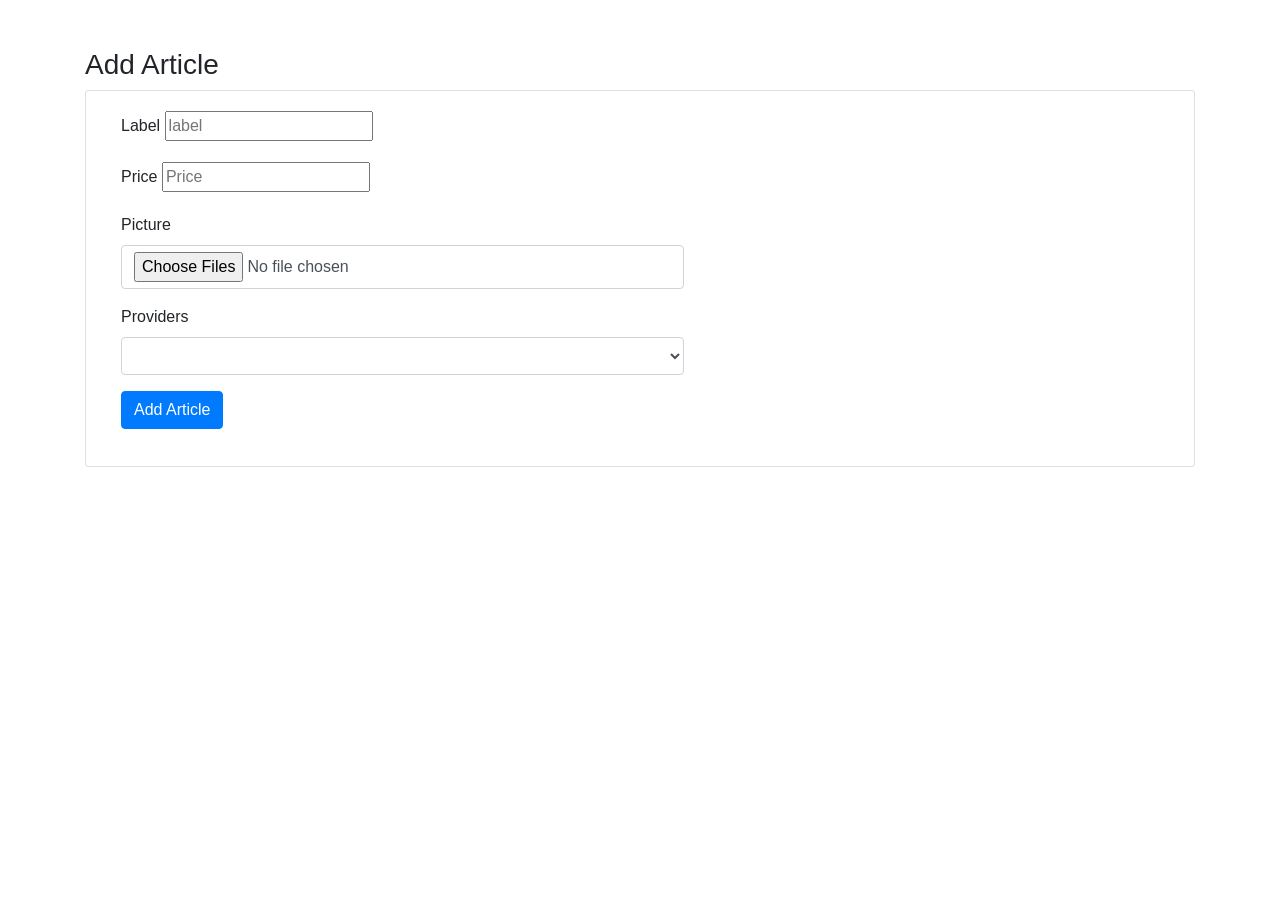
<file: src/main/resources/templates/article/addArticle.html>
<!DOCTYPE html>
<html xmlns:th="http://www.thymeleaf.org">
<head>
<meta charset="utf-8">
<meta http-equiv="x-ua-compatible" content="ie=edge">
<title>Add Article</title>
<meta name="viewport" content="width=device-width, initial-scale=1">
<link rel="stylesheet"
	href="https://stackpath.bootstrapcdn.com/bootstrap/4.1.3/css/bootstrap.min.css"
	integrity="sha384-
MCw98/SFnGE8fJT3GXwEOngsV7Zt27NXFoaoApmYm81iuXoPkFOJwJ8ERdknLPMO"
	crossorigin="anonymous">
<link rel="stylesheet"
	href="https://use.fontawesome.com/releases/v5.4.1/css/all.css"
	integrity="sha384-
5sAR7xN1Nv6T6+dT2mhtzEpVJvfS3NScPQTrOxhwjIuvcA67KV2R5Jz6kr4abQsz"
	crossorigin="anonymous">
<!-- <link rel="stylesheet" href="../css/shards.min.css"> -->
</head>
<body>
	<div class="container my-5">
		<h3>Add Article</h3>
		<div class="card">
			<div class="card-body">
				<div class="col-md-10">
					<form action="#" th:action="@{/article/add}"
th:object="${article}" method="post" enctype="multipart/form-data">
						<div class="row">

							<div class="form-group col-md-8">
								<label for="label" class="col-formlabel">Label</label> <input
									type="text" th:field="*{label}" class="formcontrol" id="label"
									placeholder="label" /> <span
									th:if="${#fields.hasErrors('label')}" th:errors="*{label}"
									class="textdanger"></span>
							</div>
							<div class="form-group col-md-8">
								<label for="price" class="col-formlabel">Price</label> <input
									type="text" th:field="*{price}" class="formcontrol" id="price"
									placeholder="Price" /> <span
									th:if="${#fields.hasErrors('price')}" th:errors="*{price}"
									class="textdanger"></span>

							</div>
							

							<div class="form-group col-md-8">
								<label for="price" class="col-formlabel">Picture</label> <input class="form-control" type="file" name="files" multiple>
							</div>

							<div class="form-group col-md-8">
								<label for="provider" class="col-formlabel">Providers</label> <select
									name="providerId" class="form-control">
									<option th:each="pr: ${providers}" th:value="${pr.id}"
										th:text="${pr.name}" />
								</select>
							</div>
							<div class="col-md-6">
								<input type="submit" class="btn btn-primary" value="Add Article" />
							</div>
							<div class="form-group col-md-8"></div>
						</div>
					</form>
				</div>
			</div>
		</div>
	</div>
</body>
</html>
</file>
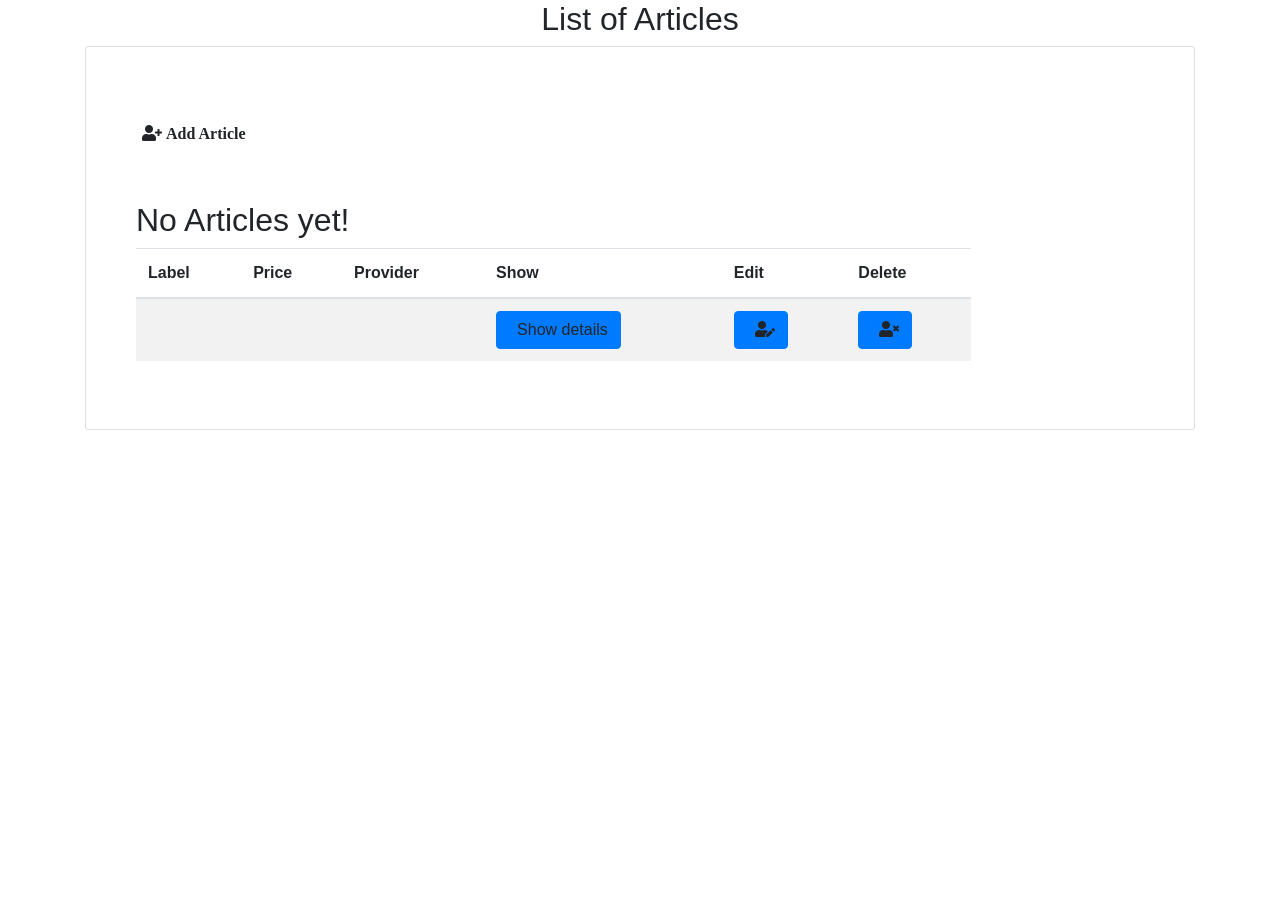
<file: src/main/resources/templates/article/listArticles.html>
<!DOCTYPE html>
<html xmlns:th="http://www.thymeleaf.org">
<head>
<meta charset="utf-8">
<meta http-equiv="x-ua-compatible" content="ie=edge">
<title>Articles</title>
<meta name="viewport" content="width=device-width, initial-scale=1">
<link rel="stylesheet"
	href="https://stackpath.bootstrapcdn.com/bootstrap/4.1.3/css/bootstrap.min.css"
	integrity="sha384-
MCw98/SFnGE8fJT3GXwEOngsV7Zt27NXFoaoApmYm81iuXoPkFOJwJ8ERdknLPMO"
	crossorigin="anonymous">
<link rel="stylesheet"
	href="https://use.fontawesome.com/releases/v5.4.1/css/all.css"
	integrity="sha384-
5sAR7xN1Nv6T6+dT2mhtzEpVJvfS3NScPQTrOxhwjIuvcA67KV2R5Jz6kr4abQsz"
	crossorigin="anonymous">
<!-- <link rel="stylesheet" href="../css/shards.min.css"> -->
</head>
<body>
	<h2 align="center">List of Articles</h2>
	<div class="container my-2">
		<div class="card">
			<div class="card-body">
				<div th:switch="${articles}" class="container my-5">
					<p class="my-5">
						<a th:href="@{'/article/add/'}" class="btn btnprimary"><i
							class="fas fa-user-plus ml-2"> Add Article</i></a>
					</p>
					<div class="col-md-10">
						<h2 th:case="null">No Articles yet!</h2>
						<div th:case="*">
							<table class="table table-striped table-responsivemd">
								<thead>
									<tr>
										<th>Label</th>
										<th>Price</th>
										<th>Provider</th>
										<th>Show</th>
										<th>Edit</th>
										<th>Delete</th>
									</tr>
								</thead>
								<tbody>
									<tr th:each="article : ${articles}">
										<td th:text="${article.label}"></td>
										<td th:text="${article.price}"></td>
										<td th:text="${article.provider.name}"></td>
										<td><a th:href="@{/article/show/{id}(id=${article.id})}"
											class="btn btn-primary"><i class="fas fa-user-show ml-2"></i>Show
												details</a></td>
										<td><a th:href="@{/article/edit/{id}(id=${article.id})}"
											class="btn btn-primary"><i class="fas fa-user-edit ml-2"></i></a></td>
										<td><a
											th:href="@{/article/delete/{id}(id=${article.id})}"
											class="btn btn-primary"><i class="fas fa-user-times ml-2"></i></a></td>
									</tr>
								</tbody>
							</table>
						</div>
					</div>
				</div>
			</div>
		</div>
	</div>
</body>
</html>
</file>
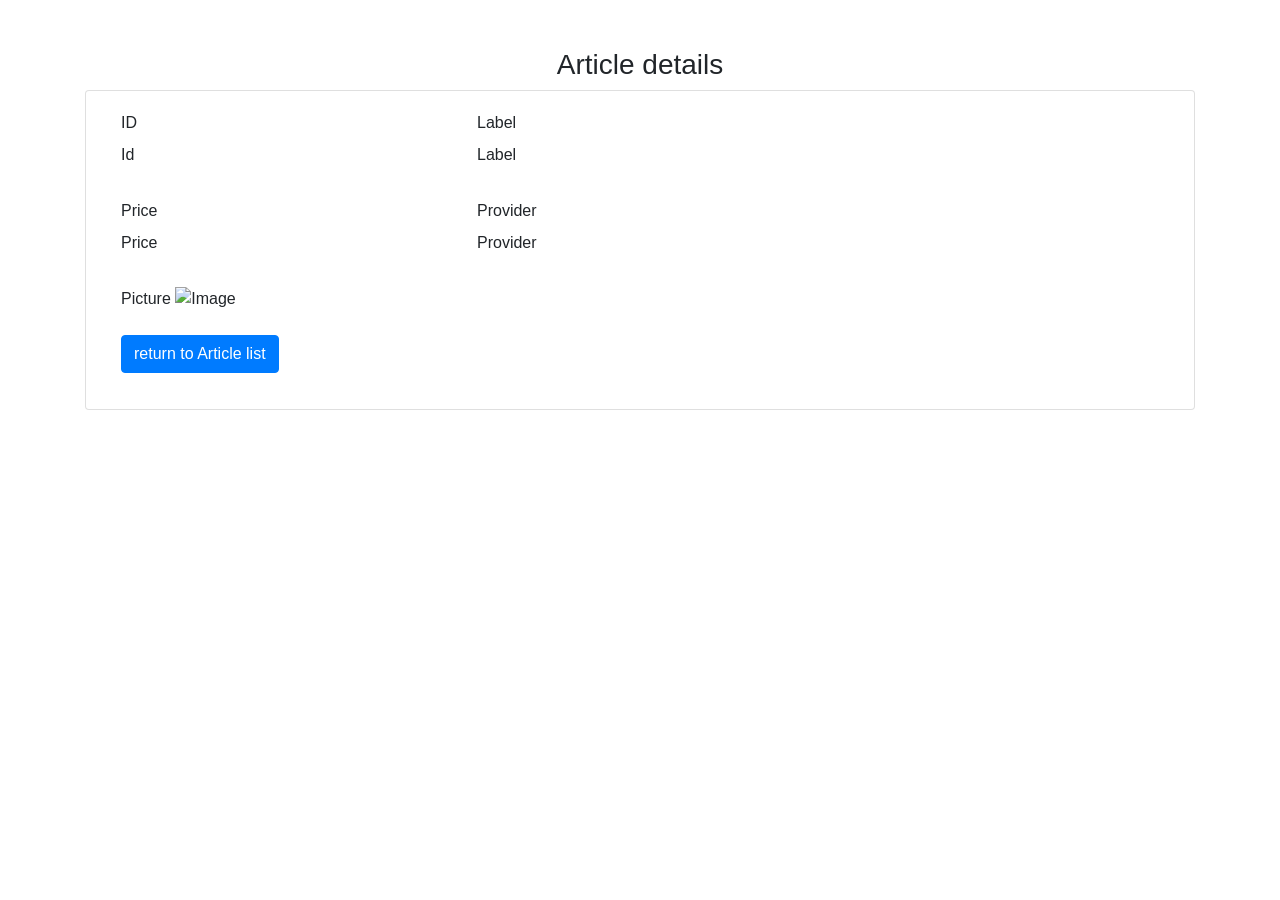
<file: src/main/resources/templates/article/showArticle.html>
<!DOCTYPE html>
<html xmlns:th="http://www.thymeleaf.org">
<head>
 <meta charset="utf-8">
 <meta http-equiv="x-ua-compatible" content="ie=edge">
 <title>Show Article</title>
 <meta name="viewport" content="width=device-width, initial-scale=1">
 <link rel="stylesheet"
href="https://stackpath.bootstrapcdn.com/bootstrap/4.1.3/css/bootstrap.min.css"
integrity="sha384-
MCw98/SFnGE8fJT3GXwEOngsV7Zt27NXFoaoApmYm81iuXoPkFOJwJ8ERdknLPMO"
crossorigin="anonymous">
 <link rel="stylesheet"
href="https://use.fontawesome.com/releases/v5.4.1/css/all.css"integrity="sha384-
5sAR7xN1Nv6T6+dT2mhtzEpVJvfS3NScPQTrOxhwjIuvcA67KV2R5Jz6kr4abQsz"
crossorigin="anonymous">
</head>
<body>
 <div class="container my-5">
 <h3 align="center">Article details</h3>
 <div class="card">
 <div class="card-body">
 <div class="col-md-8">
 <form action="#" method="">
 <div class="row">
 <div class="form-group col-md-6">
 <label for="label" class="col-formlabel">ID</label>
 <p th:text="${article.id}">Id</p>
 </div>

<div class="form-group col-md-6">
 <label for="label" class="col-formlabel">Label</label>
 <p th:text="${article.label}">Label</p>
 </div>
<div class="form-group col-md-6">
 <label for="label" class="col-formlabel">Price</label>
 <p th:text="${article.price}">Price</p>
 </div>
<div class="form-group col-md-6">
 <label for="label" class="col-formlabel">Provider</label>
 <p
th:text="${article.provider.name}">Provider</p>
 </div>
 <div class="form-group col-md-6">
 <label for="label" class="col-formlabel">Picture</label>
 <img alt="Image" th:src="@{'/uploads/'+
${article.picture}}" width="250" height="250"/>
 </div>

<div class="form-group col-md-8">
 <a th:href="@{/article/list}"> <input
type="button" class="btn btn-primary" value="return to Article list"></a>

 </div>
 </div>
 </form>
 </div>
 </div>
 </div>
 </div>
</body>
</html>
</file>
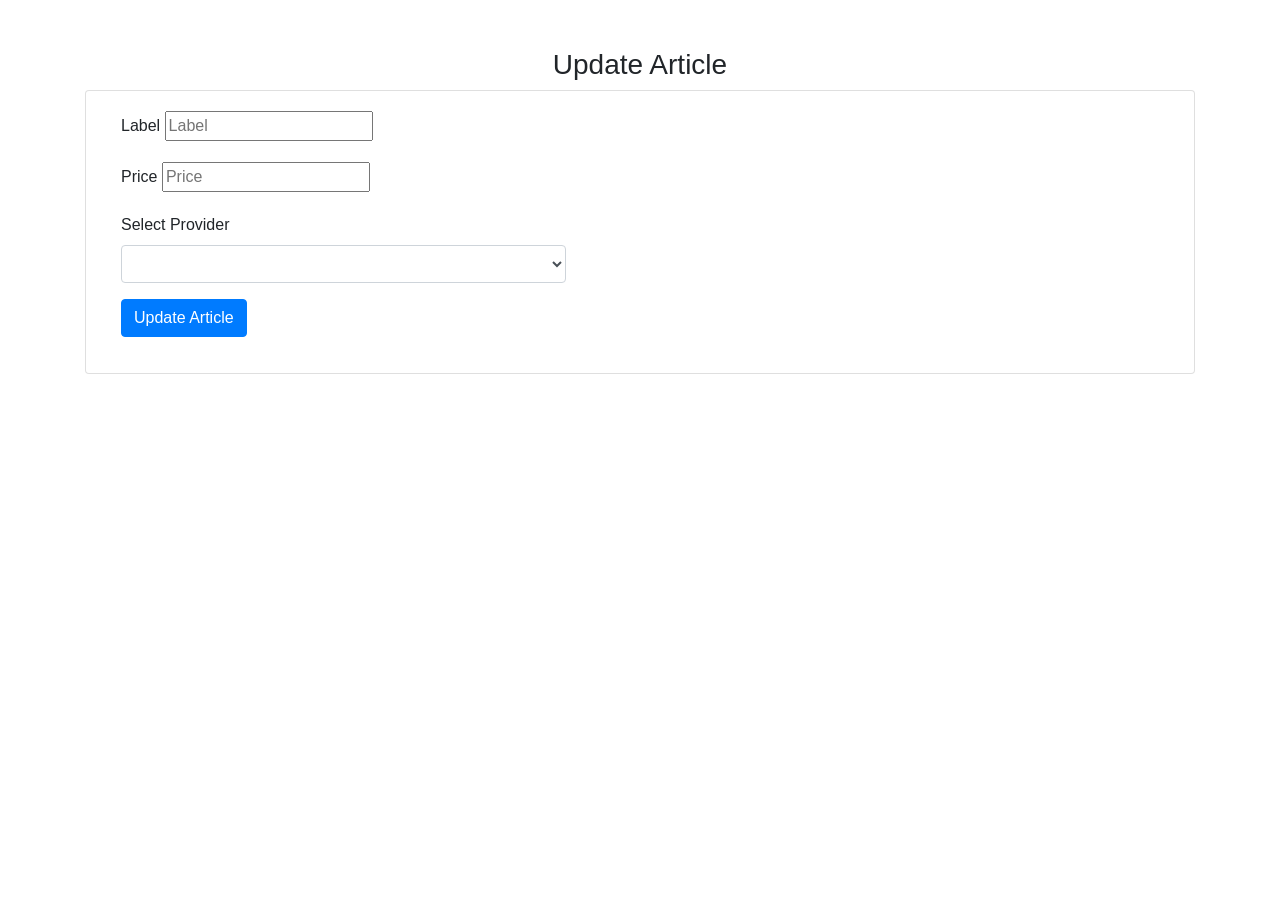
<file: src/main/resources/templates/article/updateArticle.html>
<!DOCTYPE html>
<html xmlns:th="http://www.thymeleaf.org">
<head>
<meta charset="utf-8">
<meta http-equiv="x-ua-compatible" content="ie=edge">
<title>Update Article</title>
<meta name="viewport" content="width=device-width, initial-scale=1">
<link rel="stylesheet"
	href="https://stackpath.bootstrapcdn.com/bootstrap/4.1.3/css/bootstrap.min.css"
	integrity="sha384-
MCw98/SFnGE8fJT3GXwEOngsV7Zt27NXFoaoApmYm81iuXoPkFOJwJ8ERdknLPMO"
	crossorigin="anonymous">
<link rel="stylesheet"
	href="https://use.fontawesome.com/releases/v5.4.1/css/all.css"
	integrity="sha384-
5sAR7xN1Nv6T6+dT2mhtzEpVJvfS3NScPQTrOxhwjIuvcA67KV2R5Jz6kr4abQsz"
	crossorigin="anonymous">
</head>
<body>
	<div class="container my-5">
		<h3 align="center">Update Article</h3>
		<div class="card">
			<div class="card-body">
				<div class="col-md-8">
					<form action="#"
						th:action="@{/article/edit/{id}(id=${article.id})}"
						th:object="${article}" method="post">
						<div class="row">
							<div class="form-group col-md-6">
								<label for="label" class="col-formlabel">Label</label> <input
									type="text" th:field="*{label}" class="formcontrol" id="label"
									placeholder="Label" /> <span
									th:if="${#fields.hasErrors('label')}" th:errors="*{label}"
									class="textdanger"></span>
							</div>
							<div class="form-group col-md-8">
								<label for="price" class="col-formlabel">Price</label> <input
									type="text" th:field="*{price}" class="formcontrol" id="price"
									placeholder="Price" /> <span
									th:if="${#fields.hasErrors('price')}" th:errors="*{price}"
									class="textdanger"></span>
							</div>
							<div class="form-group col-md-8">
								<label for="provider" class="col-formlabel">Select
									Provider</label> <select name="providerId" class="form-control">
									<option th:each="pr: ${providers}" th:value="${pr.id}"
										th:text="${pr.name}"
										th:selected="(${pr.id} ==${idProvider})" />
								</select>
							</div>
							<div class="form-group col-md-8">
								<input type="submit" class="btn btn-primary"
									value="Update Article">
							</div>
						</div>
					</form>
				</div>
			</div>
		</div>
	</div>
</body>
</html>
</file>
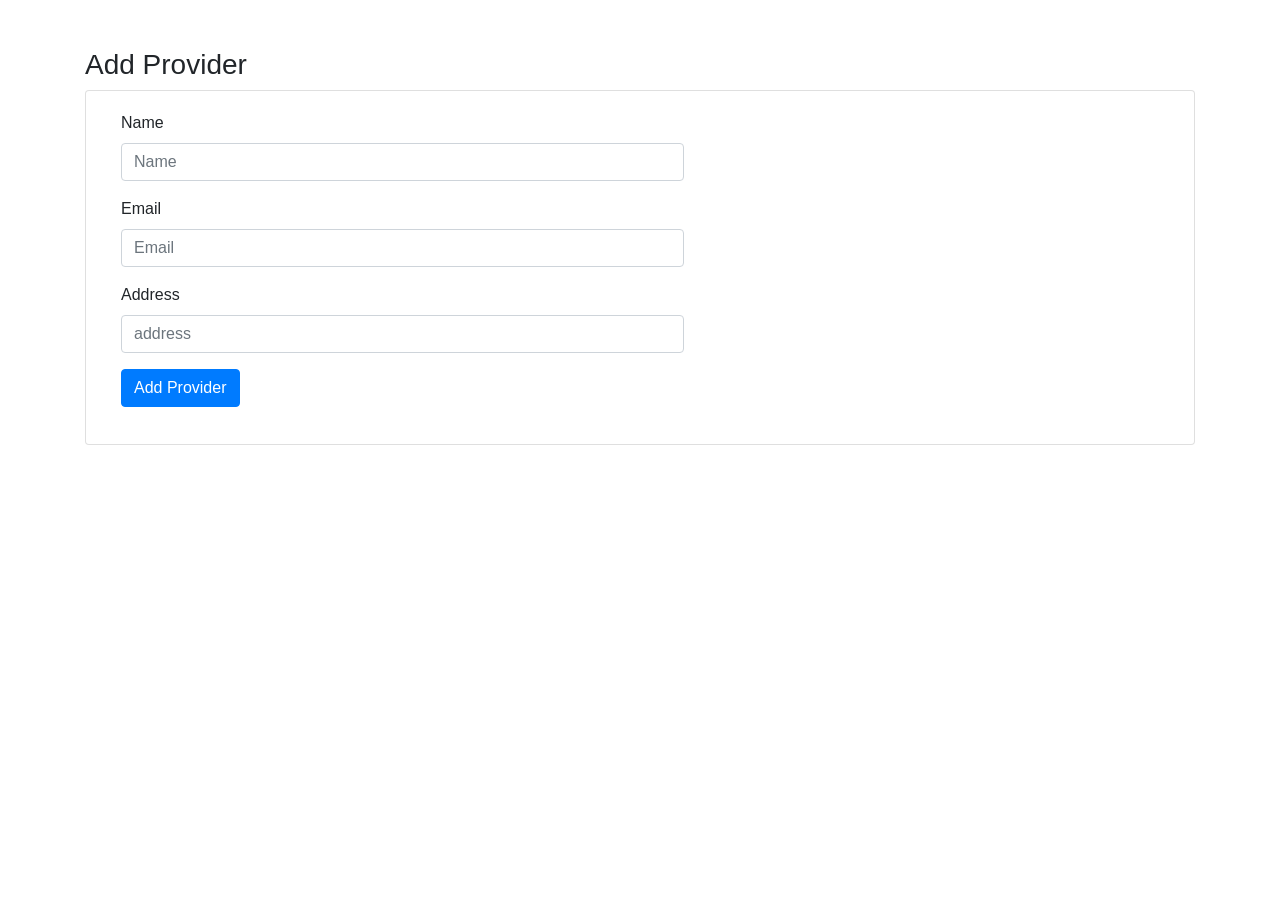
<file: src/main/resources/templates/provider/addProvider.html>
<!DOCTYPE html>
<html xmlns:th="http://www.thymeleaf.org">
<head>
<meta charset="utf-8">
<meta http-equiv="x-ua-compatible" content="ie=edge">
<title>Add Provider</title>
<meta name="viewport" content="width=device-width, initial-scale=1">
<link rel="stylesheet"
	href="https://stackpath.bootstrapcdn.com/bootstrap/4.1.3/css/bootstrap.min.css"
	integrity="sha384-
MCw98/SFnGE8fJT3GXwEOngsV7Zt27NXFoaoApmYm81iuXoPkFOJwJ8ERdknLPMO"
	crossorigin="anonymous">
<link rel="stylesheet"
	href="https://use.fontawesome.com/releases/v5.4.1/css/all.css"
	integrity="sha384-
5sAR7xN1Nv6T6+dT2mhtzEpVJvfS3NScPQTrOxhwjIuvcA67KV2R5Jz6kr4abQsz"
	crossorigin="anonymous">
<!-- <link rel="stylesheet" href="../css/shards.min.css"> -->
</head>
<body>
	<div class="container my-5">
		<h3>Add Provider</h3>
		<div class="card">
			<div class="card-body">
				<div class="col-md-10">
					<form action="#" th:action="@{/provider/add}"
						th:object="${provider}" method="post">
						<div class="row">
							<div class="form-group col-md-8">
								<label for="name" class="col-formlabel">Name</label>
								 <input type="text" th:field="*{name}" class="form-control" id="name"
									placeholder="Name"> 
								<span th:if="${#fields.hasErrors('name')}" th:errors="*{name}"
									class="text-danger"></span>
							</div>
							<div class="form-group col-md-8">
								<label for="email" class="col-formlabel">Email</label> <input
									type="text" th:field="*{email}" class="form-control" id="email"
									placeholder="Email"> <span
									th:if="${#fields.hasErrors('email')}" th:errors="*{email}"
									class="textdanger"></span>
							</div>
							<div class="form-group col-md-8">
								<label for="address" class="col-formlabel">Address</label> <input
									type="text" th:field="*{address}" class="form-control"
									id="address" placeholder="address"> <span
									th:if="${#fields.hasErrors('address')}" th:errors="*{address}"
									class="textdanger"></span>
							</div>
							<div class="col-md-6">
								<input type="submit" class="btn btn-primary"
									value="Add Provider">
							</div>
							<div class="form-group col-md-8"></div>
						</div>
					</form>
				</div>
			</div>
		</div>
	</div>
</body>
</html>
</file>
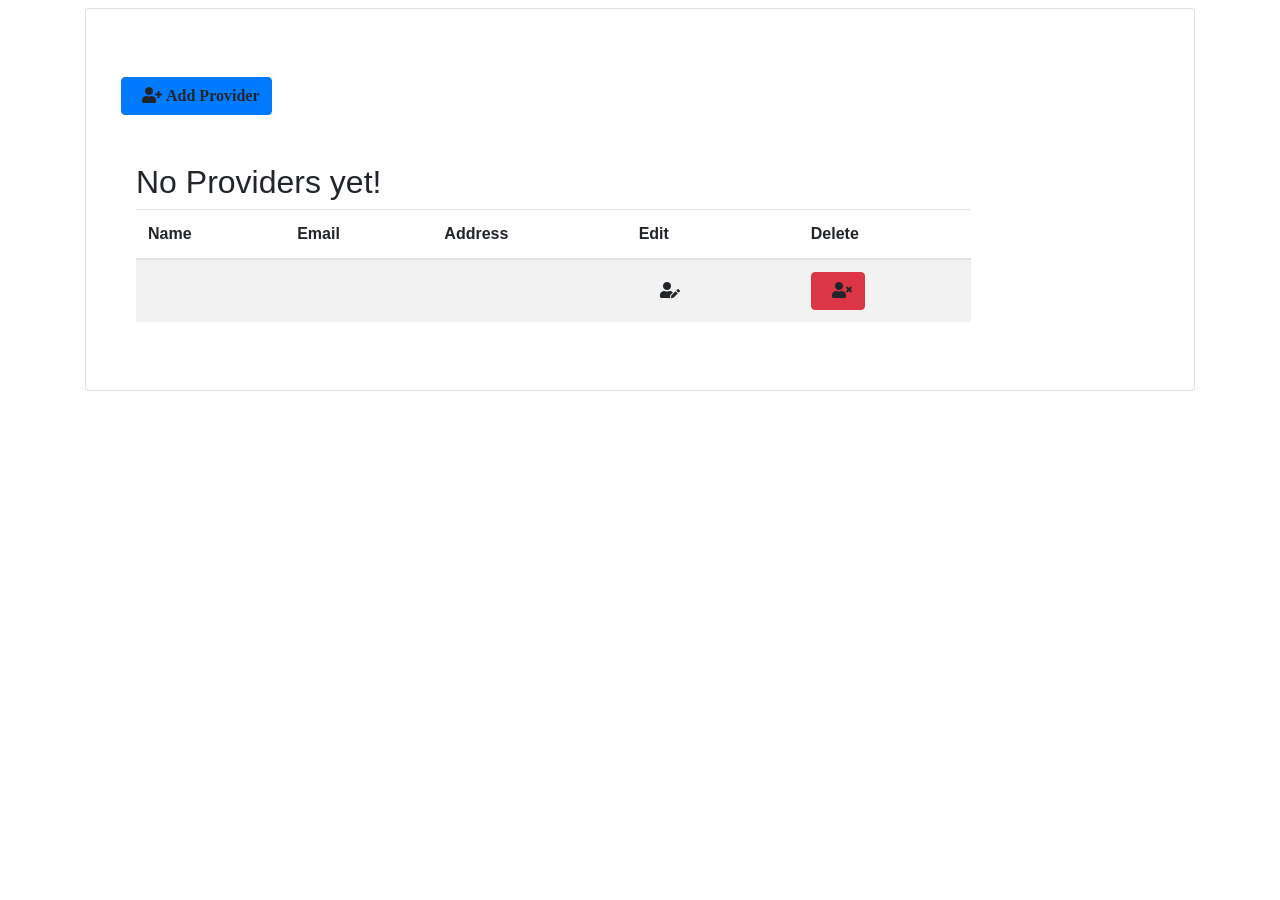
<file: src/main/resources/templates/provider/listProviders.html>
<!DOCTYPE html>
<html xmlns:th="http://www.thymeleaf.org">
<head>
<meta charset="utf-8">
<meta http-equiv="x-ua-compatible" content="ie=edge">
<title>Providers</title>
<meta name="viewport" content="width=device-width, initial-scale=1">
<link rel="stylesheet"
	href="https://stackpath.bootstrapcdn.com/bootstrap/4.1.3/css/bootstrap.min.css"
	integrity="sha384-
MCw98/SFnGE8fJT3GXwEOngsV7Zt27NXFoaoApmYm81iuXoPkFOJwJ8ERdknLPMO"
	crossorigin="anonymous">
<link rel="stylesheet"
	href="https://use.fontawesome.com/releases/v5.4.1/css/all.css"
	integrity="sha384-
5sAR7xN1Nv6T6+dT2mhtzEpVJvfS3NScPQTrOxhwjIuvcA67KV2R5Jz6kr4abQsz"
	crossorigin="anonymous">
<!-- <link rel="stylesheet" href="../css/shards.min.css"> -->
</head>
<body>
	<div class="container my-2">
		<div class="card">
			<div class="card-body">
				<div th:switch="${providers}" class="container my-5">
					<p class="my-5">
						<a th:href="@{'/provider/add/'}" class="btn btn-primary"><i
							class="fas fa-user-plus ml-2"> Add Provider</i></a>
					</p>
					<div class="col-md-10">
						<h2 th:case="null">No Providers yet!</h2>
						<div th:case="*">
							<table class="table table-striped table-responsivemd">
								<thead>
									<tr>
										<th>Name</th>
										<th>Email</th>
										<th>Address</th>
										<th>Edit</th>
										<th>Delete</th>
									</tr>
								</thead>
								<tbody>
									<tr th:each="provider : ${providers}">
										<td th:text="${provider.name}"></td>
										<td th:text="${provider.email}"></td>
										<td th:text="${provider.address}"></td>
										<td><a
											th:href="@{/provider/edit/{id}(id=${provider.id})}"
											class="btn btn-warming"><i class="fas fa-user-edit ml-2"></i></a></td>
										<td><a th:href="@{/provider/delete/{id}(id=${provider.id})}" 
										class="btn btn-danger"><i class="fas fa-user-times ml-2"></i></a></td>
									</tr>
								</tbody>
							</table>
						</div>
					</div>
				</div>
			</div>
		</div>
	</div>
</body>
</html>
</file>
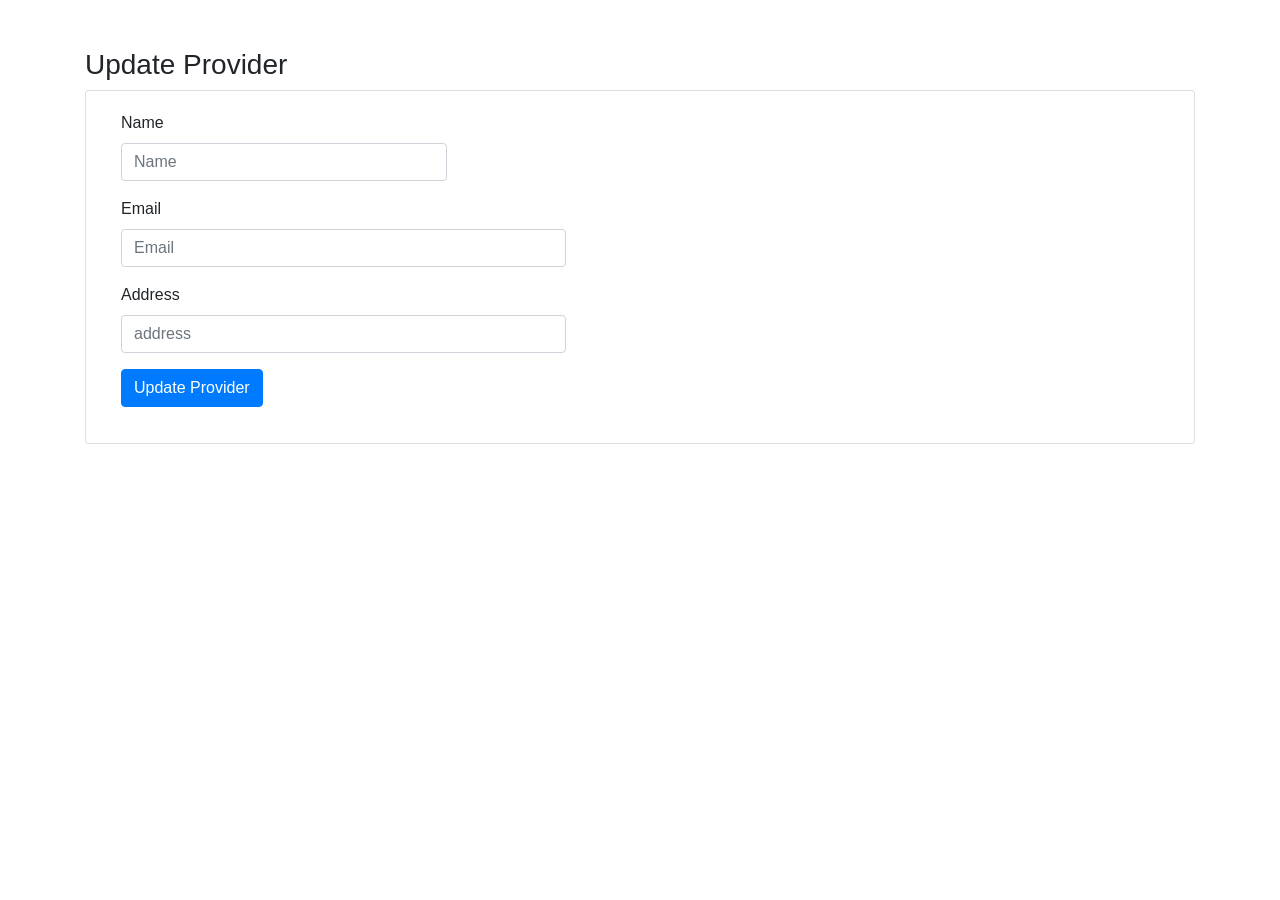
<file: src/main/resources/templates/provider/updateProvider.html>
<!DOCTYPE html>
<html xmlns:th="http://www.thymeleaf.org">
<head>
 <meta charset="utf-8">
 <meta http-equiv="x-ua-compatible" content="ie=edge">
 <title>Update Provider</title>
 <meta name="viewport" content="width=device-width, initialscale=1">
 <link rel="stylesheet"
href="https://stackpath.bootstrapcdn.com/bootstrap/4.1.3/css/bootst
rap.min.css" integrity="sha384-
MCw98/SFnGE8fJT3GXwEOngsV7Zt27NXFoaoApmYm81iuXoPkFOJwJ8ERdknLPMO"
crossorigin="anonymous">
 <link rel="stylesheet"
href="https://use.fontawesome.com/releases/v5.4.1/css/all.css"
integrity="sha384-5sAR7xN1Nv6T6+dT2mhtzEpVJvfS3NScPQTrOxhwjIuvcA67KV2R5Jz6kr4abQsz"
crossorigin="anonymous">
</head>
<body>
 <div class="container my-5">
 <h3> Update Provider</h3>
 <div class="card">
 <div class="card-body">
 <div class="col-md-8">
 <form action="#"
th:action="@{/provider/update}" th:object="${provider}"
method="post">

<input type="hidden" th:field="*{id}" />
 <div class="row">
 <div class="form-group col-md-6">
 <label for="name" class="col-formlabel">Name</label> <input type="text" th:field="*{name}"
class="form-control" id="name" placeholder="Name"> <span
th:if="${#fields.hasErrors('name')}" th:errors="*{name}"
class="text-danger"></span>
 </div>
<div class="form-group col-md-8">
 <label for="email" class="col-formlabel">Email</label> <input type="text" th:field="*{email}"
class="form-control" id="email" placeholder="Email"> <span
th:if="${#fields.hasErrors('email')}" th:errors="*{email}"
class="text-danger"></span>
 </div>
<div class="form-group col-md-8">
 <label for="address" class="colform-label">Address</label> <input type="text"
th:field="*{address}" class="form-control" id="address"
placeholder="address"> <span
th:if="${#fields.hasErrors('address')}" th:errors="address"
class="text-danger"></span>
 </div>
 <div class="form-group col-md-8">
 <input type="submit" class="btn
btn-primary" value="Update Provider">
 </div>
 </div></form>
 </div>
 </div>
 </div>
 </div>
</body>
</html>
</file>
